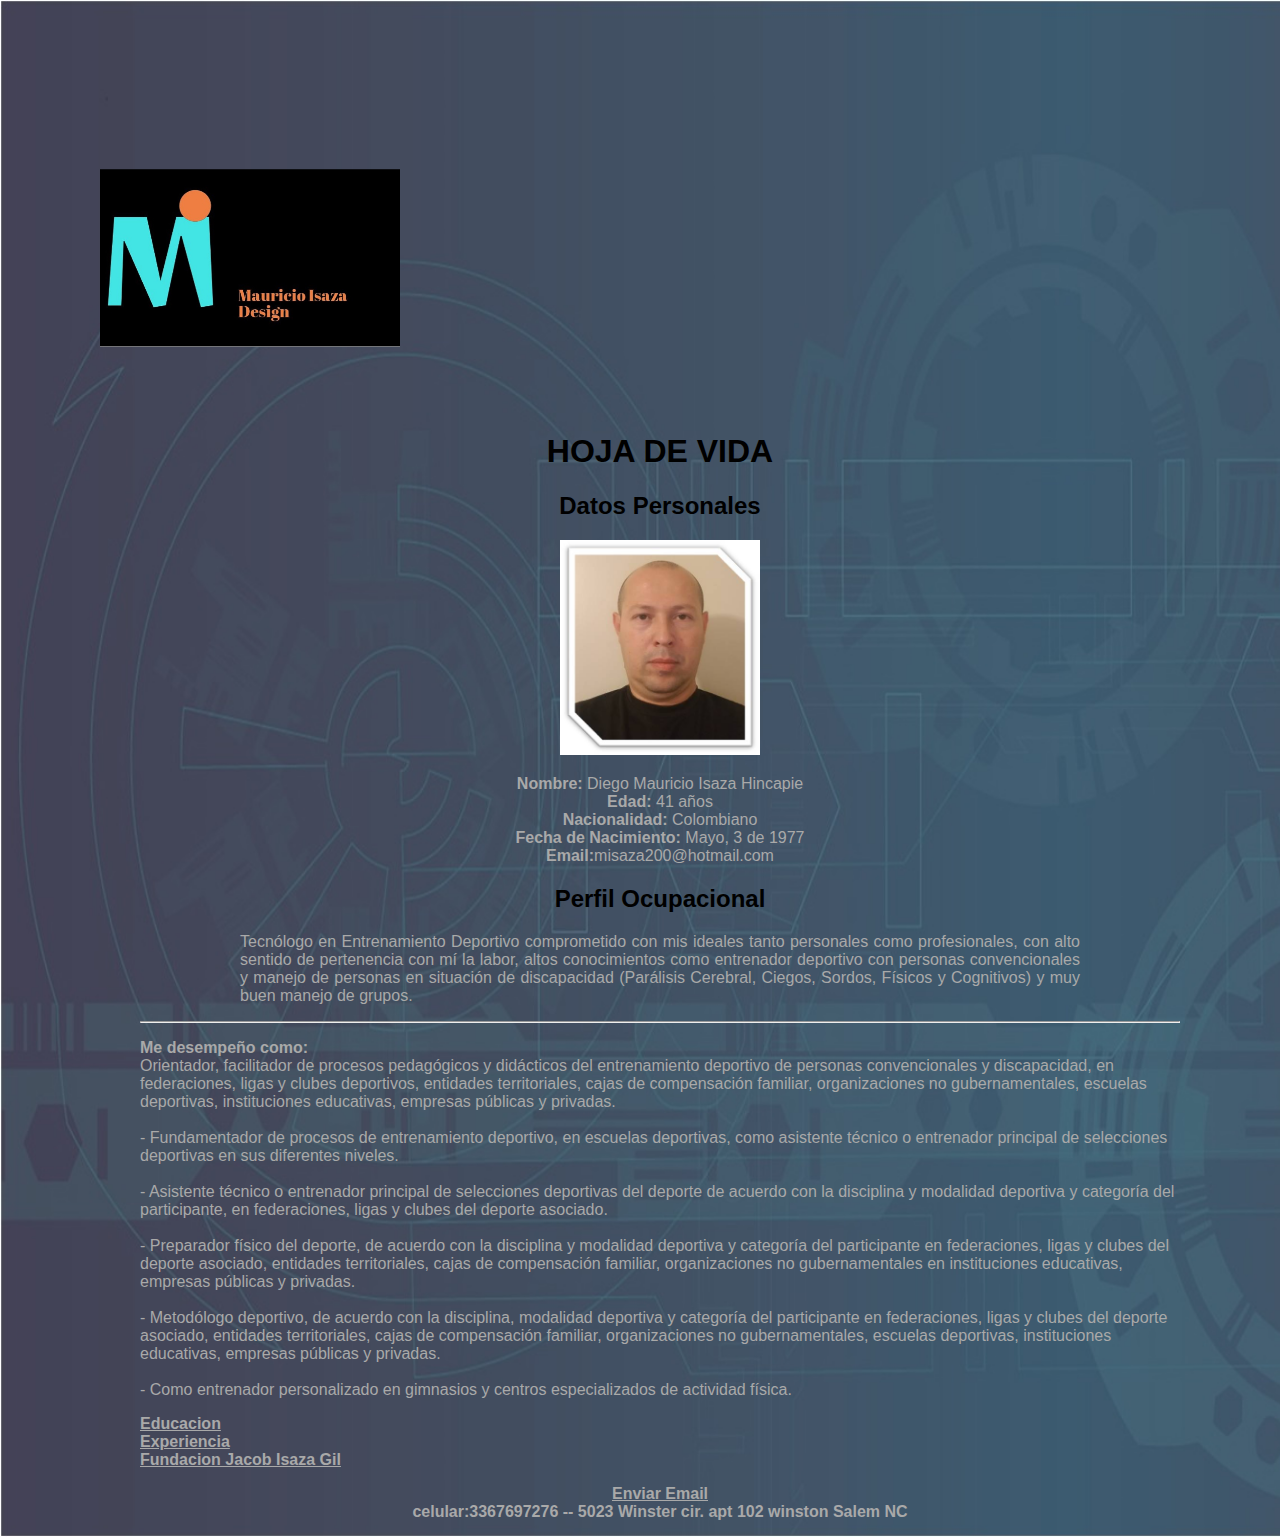
<file: index.html>
<!DOCTYPE html>
<html>
  <head>
     <meta charset="utf-8">
       <title>Hoja de Vida</title>
       <link rel="stylesheet" href="estilos.css">
 <link rel="shortcut icon" type="image/x.ico" href="logomauro2.ico">
    <body>
    <title align="center">HOJA DE VIDA</title>
  <svg width="1000px" height="400px" viewbox="0 0 1000 300">
  <image width="300px" height="400px" xlink:href="logomauro.svg"></image>
     <ol>
       <h1 align="center">HOJA DE VIDA</h1>
    <H2 align="center">Datos Personales</h2>
      <div align="center"><img src="mauro.jpg" left="300px"Width="200px"/></div>
            <p align="center"><b>Nombre:</b> Diego Mauricio Isaza Hincapie </br>
                <b>Edad:</b> 41 años</br>
                <b>Nacionalidad:</b> Colombiano</br>
                <b>Fecha de Nacimiento:</b> Mayo, 3 de 1977</br>
                <b>Email:</b>misaza200@hotmail.com</br>
            <h2 align="center">Perfil Ocupacional</h2>
          </align>
        </p>
              <p align="justify">
Tecnólogo en Entrenamiento Deportivo comprometido con mis ideales tanto
personales como profesionales, con alto sentido de pertenencia con mí la labor,
altos conocimientos como entrenador deportivo con personas convencionales y
manejo de personas en situación de discapacidad (Parálisis Cerebral, Ciegos,
Sordos, Físicos y Cognitivos) y muy buen manejo de grupos.
<p>
  <hr/>
</p>
<b>Me desempeño como:</b></br>
Orientador, facilitador de procesos pedagógicos y didácticos del entrenamiento
deportivo de personas convencionales y discapacidad, en federaciones, ligas y clubes
deportivos, entidades territoriales, cajas de compensación familiar, organizaciones no
gubernamentales, escuelas deportivas, instituciones educativas, empresas públicas y
privadas.</br>
</br>
- Fundamentador de procesos de entrenamiento deportivo, en escuelas deportivas,
como asistente técnico o entrenador principal de selecciones deportivas en sus
diferentes niveles.</br>
</br>
- Asistente técnico o entrenador principal de selecciones deportivas del deporte de
acuerdo con la disciplina y modalidad deportiva y categoría del participante, en
federaciones, ligas y clubes del deporte asociado.</br>
</br>
- Preparador físico del deporte, de acuerdo con la disciplina y modalidad deportiva y
categoría del participante en federaciones, ligas y clubes del deporte asociado,
entidades territoriales, cajas de compensación familiar, organizaciones no
gubernamentales en instituciones educativas, empresas públicas y privadas.</br>
</br>
- Metodólogo deportivo, de acuerdo con la disciplina, modalidad deportiva y categoría
del participante en federaciones, ligas y clubes del deporte asociado, entidades
territoriales, cajas de compensación familiar, organizaciones no gubernamentales,
escuelas deportivas, instituciones educativas, empresas públicas y privadas.</br>
</br>
- Como entrenador personalizado en gimnasios y centros especializados de actividad
física.</br>
            </p>
        <b><a href="educacion.html">Educacion</a></b></br>
        <b><a href="experiencia.html">Experiencia</a></b></br>
        <b><a href="http://fundacionjacobisazagil.blogspot.com" target="_blank">Fundacion Jacob Isaza Gil</a></b></br>

  <p align="center"><b><a href="mailto:misaza200@hotmail.com">Enviar Email</a></br>
    celular:3367697276 -- 5023 Winster cir. apt 102 winston Salem NC</b></br>
</p>
  </body>
</html>
</file>
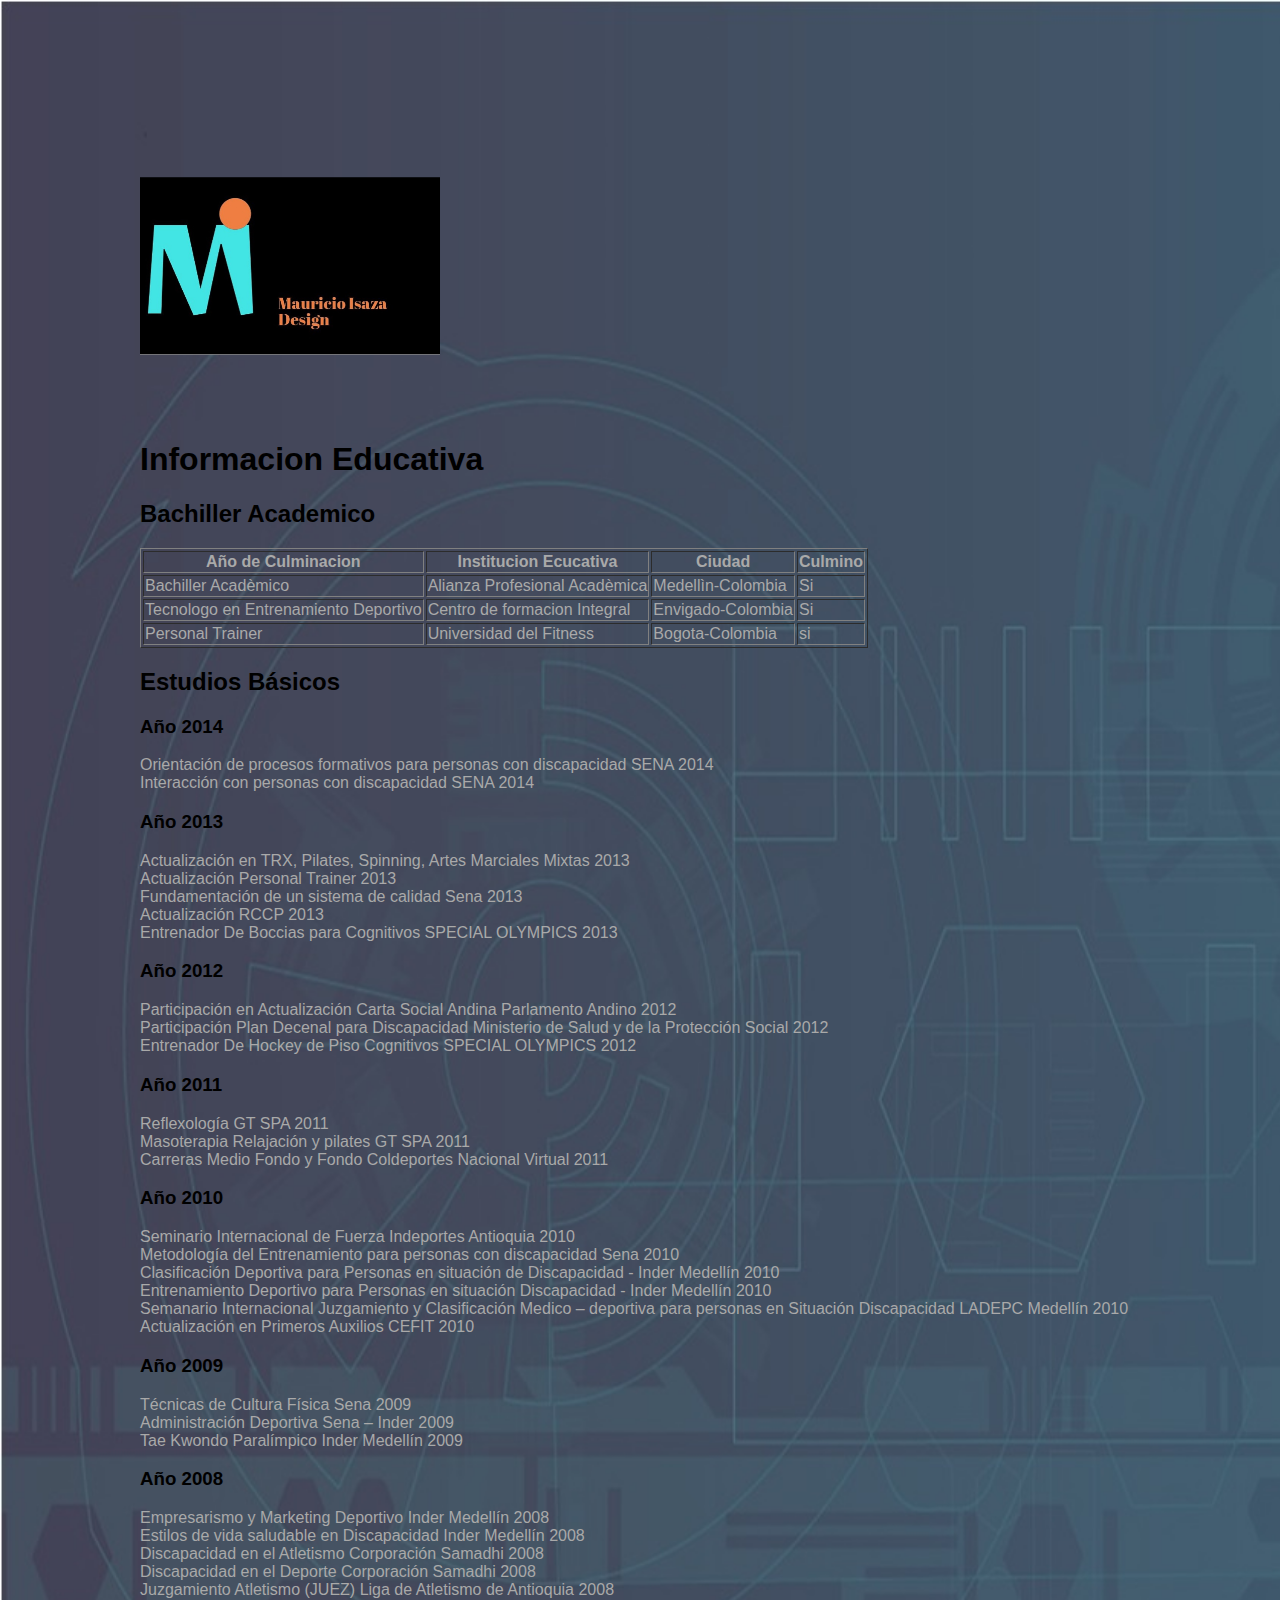
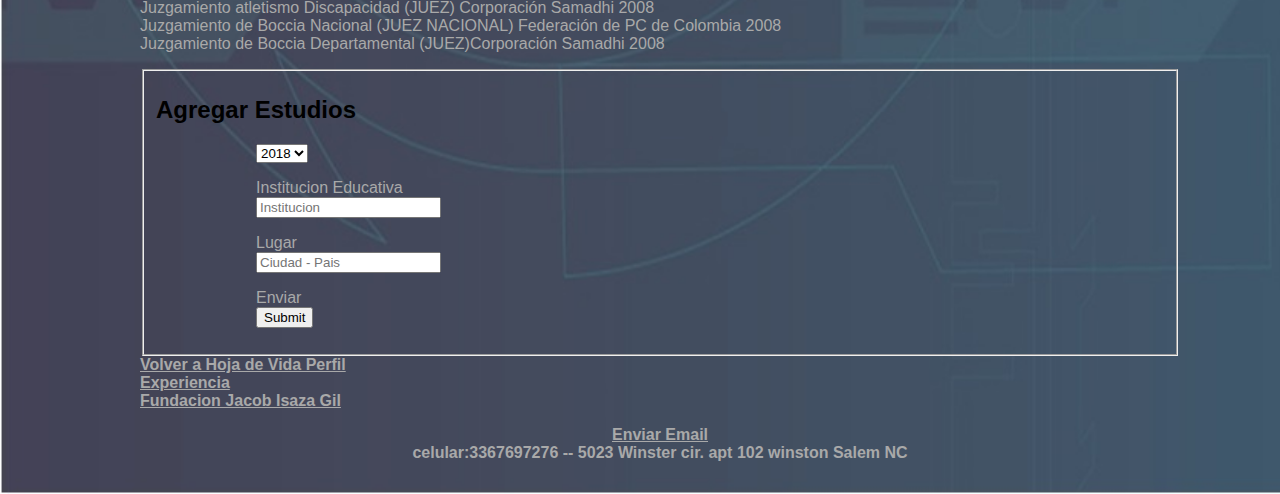
<file: educacion.html>
<!DOCTYPE html>
<html>
  <head>
     <meta charset="utf-8">
      <link rel="stylesheet" href="estilos.css">
      <link rel="shortcut icon" type="image/x.ico" href="logomauro2.ico">
       <title>Informacion Educativa</title>
     </head>
  <body>
       <ol>
       <svg width="1000px" height="400px" viewbox="0 0 1000 300">
       <image width="300px" height="400px" xlink:href="logomauro.svg"></image>
        <svg id="logomauro.svg" >
    <h1>Informacion Educativa</h1>
            <h2>Bachiller Academico</h2>
             <Table border="1">
               <tr>
                 <th>Año de Culminacion</td>
                 <th>Institucion Ecucativa</td>
                 <th>Ciudad</td>
                 <th>Culmino</td>
                            </tr>
                        <tr>
                  <td>Bachiller Acadèmico</td>
                  <td>Alianza Profesional Acadèmica</td>
                  <td>Medellìn-Colombia</td>
                  <td>Si</td>
                    </tr>
            <tr>
                <td>Tecnologo en Entrenamiento Deportivo</td>
                <td>Centro de formacion Integral</td>
                <td>Envigado-Colombia</td>
                <td>Si</td>
            </tr>
                    <tr>
              <td>Personal Trainer</td>
              <td>Universidad del Fitness</td>
              <td>Bogota-Colombia</td>
              <td>si</td>
            </tr>
            <Table border="0">
           <p>
<h2>Estudios Básicos</h2>
<h3>Año 2014</h3>
Orientación de procesos formativos para personas con discapacidad SENA 2014</br>
Interacción con personas con discapacidad SENA 2014</br>
<h3>Año 2013</h3>
Actualización en TRX, Pilates, Spinning, Artes Marciales Mixtas 2013</br>
Actualización Personal Trainer 2013</br>
Fundamentación de un sistema de calidad Sena 2013</br>
Actualización RCCP 2013</br>
Entrenador De Boccias para Cognitivos SPECIAL OLYMPICS 2013</br>
<h3>Año 2012</h3>
Participación en Actualización Carta Social Andina Parlamento Andino 2012</br>
Participación Plan Decenal para Discapacidad Ministerio de Salud y de la
Protección Social 2012</br>
Entrenador De Hockey de Piso Cognitivos SPECIAL OLYMPICS 2012</br>
<h3>Año 2011</h3>
Reflexología GT SPA 2011</br>
Masoterapia Relajación y pilates GT SPA 2011</br>
Carreras Medio Fondo y Fondo Coldeportes Nacional Virtual 2011</br>
<h3>Año 2010</h3>
Seminario Internacional de Fuerza Indeportes Antioquia 2010</br>
Metodología del Entrenamiento para personas con discapacidad Sena 2010</br>
Clasificación Deportiva para Personas en situación de Discapacidad - Inder Medellín 2010</br>
Entrenamiento Deportivo para Personas en situación Discapacidad - Inder Medellín 2010</br>
Semanario Internacional Juzgamiento y Clasificación Medico – deportiva para personas en
Situación Discapacidad LADEPC Medellín 2010</br>
Actualización en Primeros Auxilios CEFIT 2010</br>
<h3>Año 2009</h3>
Técnicas de Cultura Física Sena 2009</br>
Administración Deportiva Sena – Inder 2009</br>
Tae Kwondo Paralímpico Inder Medellín 2009</br>
<h3>Año 2008</h3>
Empresarismo y Marketing Deportivo Inder Medellín 2008</br>
Estilos de vida saludable en Discapacidad Inder Medellín 2008</br>
Discapacidad en el Atletismo Corporación Samadhi 2008</br>
Discapacidad en el Deporte Corporación Samadhi 2008</br>
Juzgamiento Atletismo (JUEZ) Liga de Atletismo de Antioquia 2008</br>
Juzgamiento atletismo Discapacidad (JUEZ) Corporación Samadhi 2008</br>
Juzgamiento de Boccia Nacional (JUEZ NACIONAL) Federación de PC de Colombia 2008</br>
Juzgamiento de Boccia Departamental (JUEZ)Corporación Samadhi 2008</br>
    </p>
    <fieldset>
         <h2>Agregar Estudios</h2>
        <body>
          <form>
            <p>
              <Select>
              <option>2018</option>
              <option>2017</option>
              <option>2016</option>
              <option>2015</option>
              <option>2014</option>
              <option>2013</option>
              <option>2012</option>
              <option>2011</option>
              <option>2010</option>
              <option>2009</option>
              <option>2008</option>
              <option>2007</option>
              <option>2006</option>
              <option>2005</option>
              <option>2004</option>
              <option>2003</option>
              <option>2002</option>
              <option>2001</option>
              <option>2000</option>
</select>
           <p>
      <p>Institucion Educativa<br/>
        <input type="text" placeholder="Institucion"  required><br/>
      </p>
      <p>Lugar<br/>
        <input type="text" placeholder="Ciudad - Pais" required><br/>
      </p>
    </p>
     <p>Enviar<br/>
       <input type="submit">
        </fieldset>
    </form>
    <b><a href="index.html">Volver a Hoja de Vida Perfil</a></b></br>
    <b><a href="experiencia.html">Experiencia</a></b></br>
    <b><a href="http://fundacionjacobisazagil.blogspot.com" target="_blank">Fundacion Jacob Isaza Gil</a></b></br>

<p align="center"><b><a href="mailto:misaza200@hotmail.com">Enviar Email</a></br>
celular:3367697276 -- 5023 Winster cir. apt 102 winston Salem NC</b></br>
</p>
</body>
</html>
</file>
<file: estilos.css>
body
{
	background-image: url(imagengeometrica1.jpg);
  background-repeat: no-repeat;
   background-size: cover;
		color: darkgrey;
    font-family: arial;
		margin-left: 100px;
		margin-right: 100px;
	}

h1
{
	font-family: Arial;
	justify-content: center;
	color: black;
}

h2{
  color: black;

}

h3 {
    Color: black;

}
a {
	color: darkgrey;
}
p
{
margin-left: 100px;
margin-right: 100px;
}
h4 {
  videoproyecto shape-margin: auto;

}
</file>
